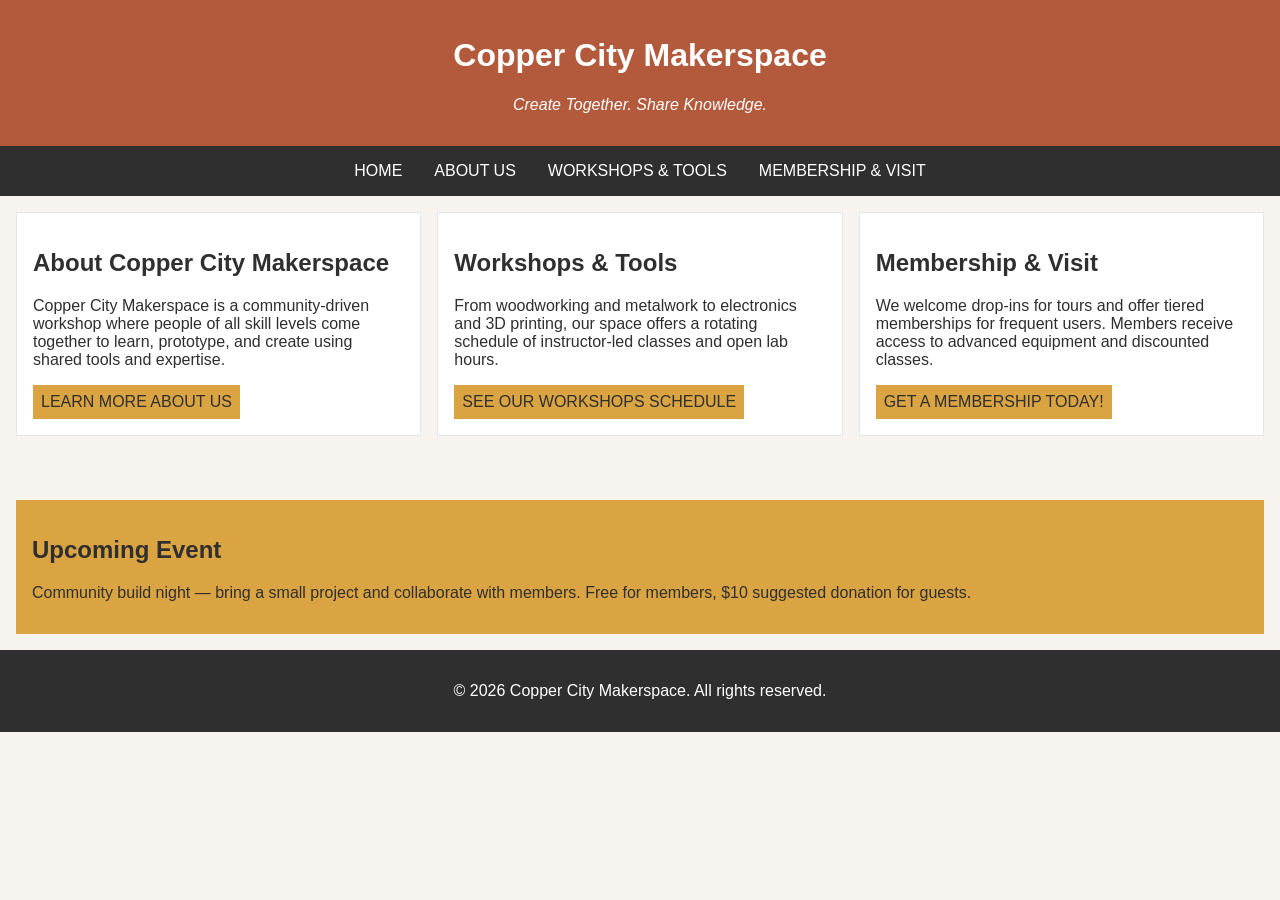
<file: index.html>
<!DOCTYPE html>
<html lang="en">
<head>
    <meta charset="UTF-8">
    <meta name="viewport" content="width=device-width, initial-scale=1.0">
    <link rel="stylesheet" href="styles.css">
    <title>Copper City Makerspace</title>
</head>
<body>
    <header>
        <h1>Copper City Makerspace</h1>
        <p>Create Together. Share Knowledge.</p>
    </header>
    <nav>
        <ul>
            <li><a href="./index.html">Home</a></li>
            <li><a href="./about.html">About Us</a></li>
            <li><a href="./workshops.html">Workshops & Tools</a></li>
            <li><a href="./memberships.html">Membership & Visit</a></li>
        </ul>
    </nav>
    <main class="card-row">
        <section id="about">
            <h2>About Copper City Makerspace</h2>
            <p>Copper City Makerspace is a community-driven workshop where people of all skill levels come together to learn, prototype, and create using shared tools and expertise.</p>
            <a href="./about.html">Learn more About Us</a>
        </section>
        <section id="workshops">
            <h2>Workshops & Tools</h2>
            <p>From woodworking and metalwork to electronics and 3D printing, our space offers a rotating schedule of instructor-led classes and open lab hours.</p>
            <a href="./workshops.html">See our Workshops Schedule</a>
        </section>
        <section id="memberships">
            <h2>Membership & Visit</h2>
            <p>We welcome drop-ins for tours and offer tiered memberships for frequent users. Members receive access to advanced equipment and discounted classes.</p>
            <a href="./memberships.html">Get a Membership Today!</a>
        </section>
    </main>
    <aside>
        <h2>Upcoming Event</h2>
        <p>Community build night — bring a small project and collaborate with members. Free for members, $10 suggested donation for guests.</p>
    </aside>
    <footer>
        <p>&copy; 2026 Copper City Makerspace. All rights reserved.</p>
    </footer>
</body>
</html>
</file>
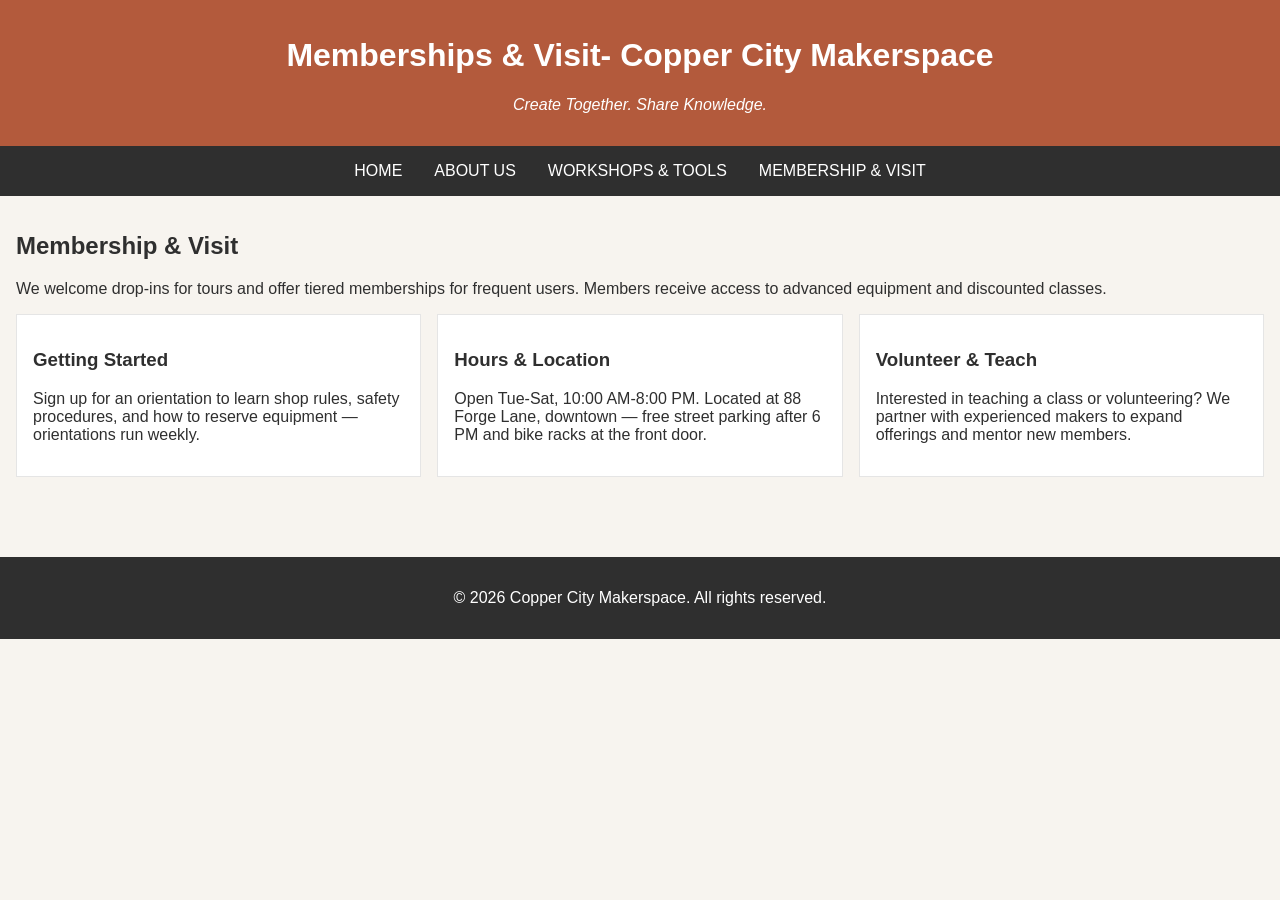
<file: memberships.html>
<!DOCTYPE html>
<html lang="en">
<head>
    <meta charset="UTF-8">
    <meta name="viewport" content="width=device-width, initial-scale=1.0">
    <link rel="stylesheet" href="styles.css">
    <title>Memberships- Copper City Makerspace</title>
</head>
<body>
    <header>
        <h1>Memberships & Visit- Copper City Makerspace</h1>
        <p>Create Together. Share Knowledge.</p>
    </header>
    <nav>
        <ul>
            <li><a href="./index.html">Home</a></li>
            <li><a href="./about.html">About Us</a></li>
            <li><a href="./workshops.html">Workshops & Tools</a></li>
            <li><a href="./memberships.html">Membership & Visit</a></li>
        </ul>
    </nav>
    <main>
        <section id="memberships">
            <h2>Membership & Visit</h2>
            <p>We welcome drop-ins for tours and offer tiered memberships for frequent users. Members receive access to advanced equipment and discounted classes.</p>
            <div class="card-row"> 
                <section>
                    <h3>Getting Started</h3>
                    <p>Sign up for an orientation to learn shop rules, safety procedures, and how to reserve equipment — orientations run weekly.</p>
                </section>
                <section>
                    <h3>Hours & Location</h3>
                    <p>Open Tue-Sat, 10:00 AM-8:00 PM. Located at 88 Forge Lane, downtown — free street parking after 6 PM and bike racks at the front door.</p>
                </section>
                <section>
                    <h3>Volunteer & Teach</h3>
                    <p>Interested in teaching a class or volunteering? We partner with experienced makers to expand offerings and mentor new members.</p>
                </section>
            </div>
        </section>
    </main>
    <footer>
        <p>&copy; 2026 Copper City Makerspace. All rights reserved.</p>
    </footer>
</body>
</html>
</file>
<file: styles.css>
/* =====  CSS by Christina Carrasquilla, updated by Geoffrey Woytt =====  */

/* ===== Color Palette 

Copper:#B35A3C
Charcoal:#2F2F2F
Light Background:#F7F4EF
Card Background:#FFFFFF
Soft Gold:#D9A441
Border:#E5E5E5

===== */

/* ===== GLOBAL (Base) Styles ===== */

body {
    font-family: Arial, sans-serif;
    margin: 0;
    background-color: #F7F4EF;
    color: #2F2F2F;
    display: grid;
    grid-template-columns: 1fr;
}

header {
    background-color: #B35A3C;
    color: white;
    text-align: center;
    padding: 1rem;
}

header img {
    margin-top: 0.5rem;
}
header p {
    font-style:italic;
}
nav {
    background-color: #2F2F2F;
    padding:.5rem;
}

nav ul {
    list-style: none;
    margin: 0;
    padding: 0;
}

nav a {
    color: white;
    text-decoration: none;
    padding: 0.5rem;
    display: inline-block;
    text-transform:uppercase;
}

nav a:hover {
    background-color: #B35A3C;
}

main {
    padding: 1rem;
}

main a {
    background-color: #D9A441;
    color: #2F2F2F;
    text-decoration: none;
    padding: 0.5rem;
    display: inline-block;
    text-transform:uppercase;
}

main a:hover {
    background-color: #B35A3C;
    color: white;
}

section {
    margin-bottom: 2rem;
}

.card-row section {
    background-color: white;
    border: 1px solid #E5E5E5;
    padding: 1rem;
}

img {
    display: block;
    margin-top: 0.5rem;
    max-width: 100%;
}

aside {
    background-color: #D9A441;
    padding: 1rem;
    margin: 1rem;
}

footer {
    background-color: #2F2F2F;
    color: white;
    text-align: center;
    padding: 1rem;
}

/* ======== MEDIA QUERY (MEDIUM) ======== */
@media screen and (min-width: 817px) {
    nav ul {
        display: flex;
        justify-content: center;
        gap: 1rem;
    }

    .card-row {
        display: flex;
        gap: 1rem;
    }

    .card-row section {
        width: 30%;
    }
}
</file>
